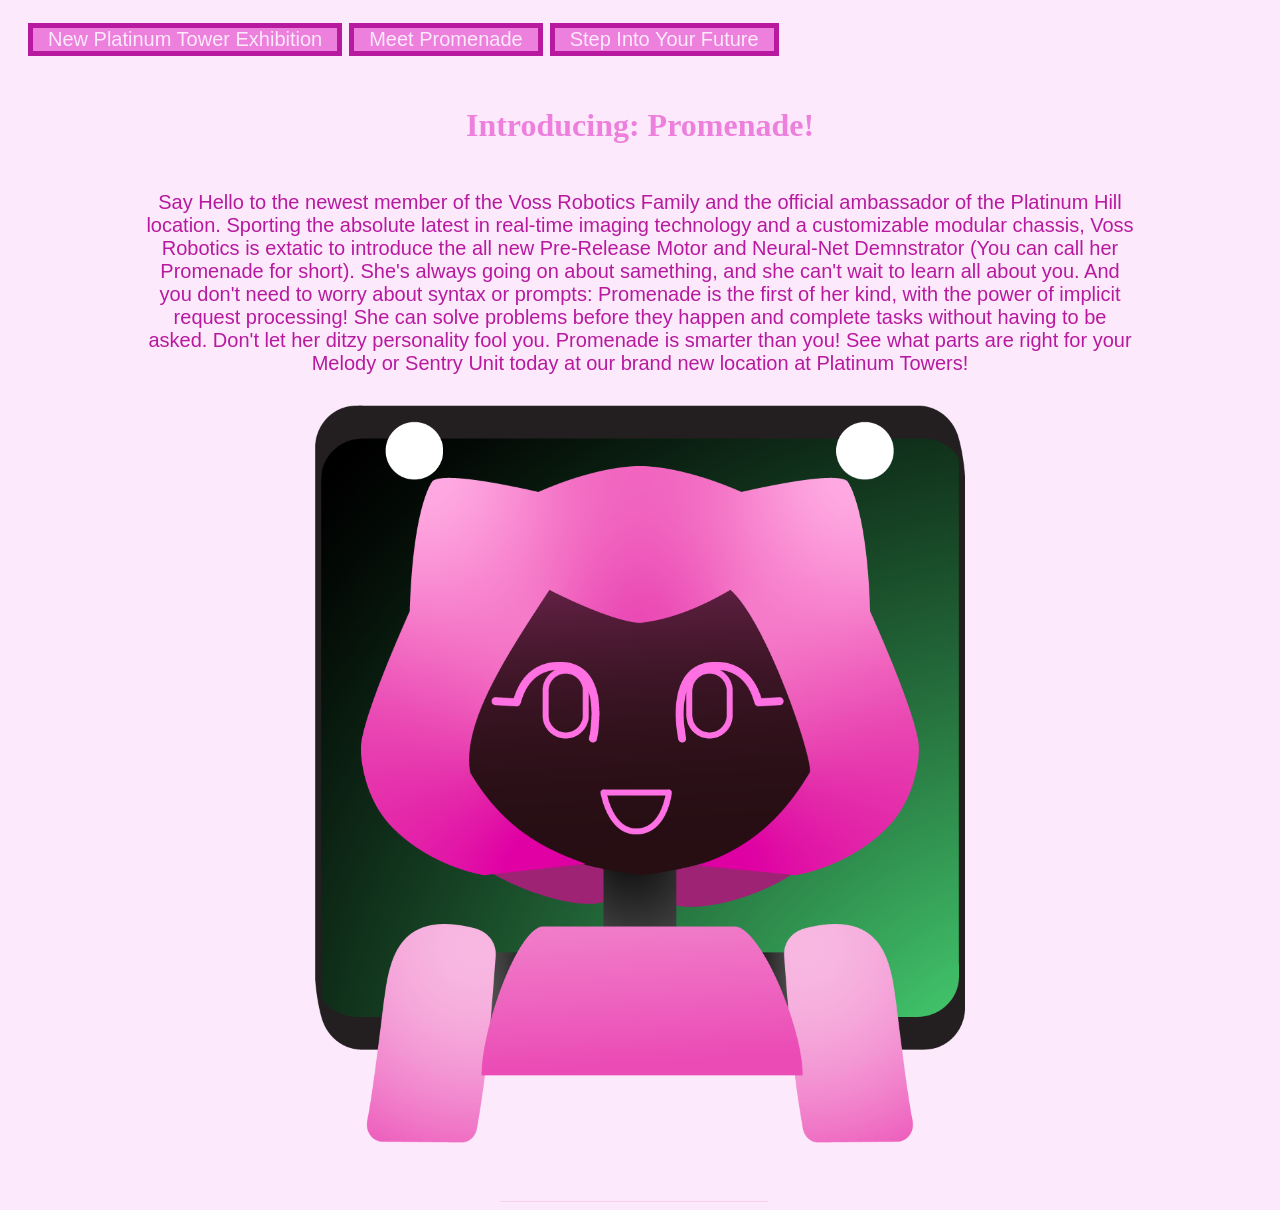
<file: index.html>
<!DOCTYPE html>
<html>
<head>
	<meta charset="utf-8">
	<meta name="viewport" content="width=device-width, initial-scale=1">
	<title>New! From Voss Robotics</title>
	<link rel="stylesheet" type="text/css" href="styles.css">
</head>
<body>
	<ul>
		<li><a href="page2.html">New Platinum Tower Exhibition</a></li>
		<li><a href="page5.html">Meet Promenade</a></li>
		
		<li><a href="page3.html">Step Into Your Future</a></li>
	</ul>
	<h1>Introducing: Promenade!</h1>
	<p>Say Hello to the newest member of the Voss Robotics Family and the official ambassador of the Platinum Hill location. Sporting the absolute latest in real-time imaging technology and a customizable modular chassis, Voss Robotics is extatic to introduce the all new Pre-Release Motor and Neural-Net Demnstrator (You can call her Promenade for short). She's always going on about samething, and she can't wait to learn all about you. And you don't need to worry about syntax or prompts: Promenade is the first of her kind, with the power of implicit request processing! She can solve problems before they happen and complete tasks without having to be asked. Don't let her ditzy personality fool you. Promenade is smarter than you! See what parts are right for your Melody or Sentry Unit today at our brand new location at Platinum Towers!</p>
	<img src="images/portrait.png" width="650px" alt="a robot with a pink helmet">

</body>
</html>
</file>
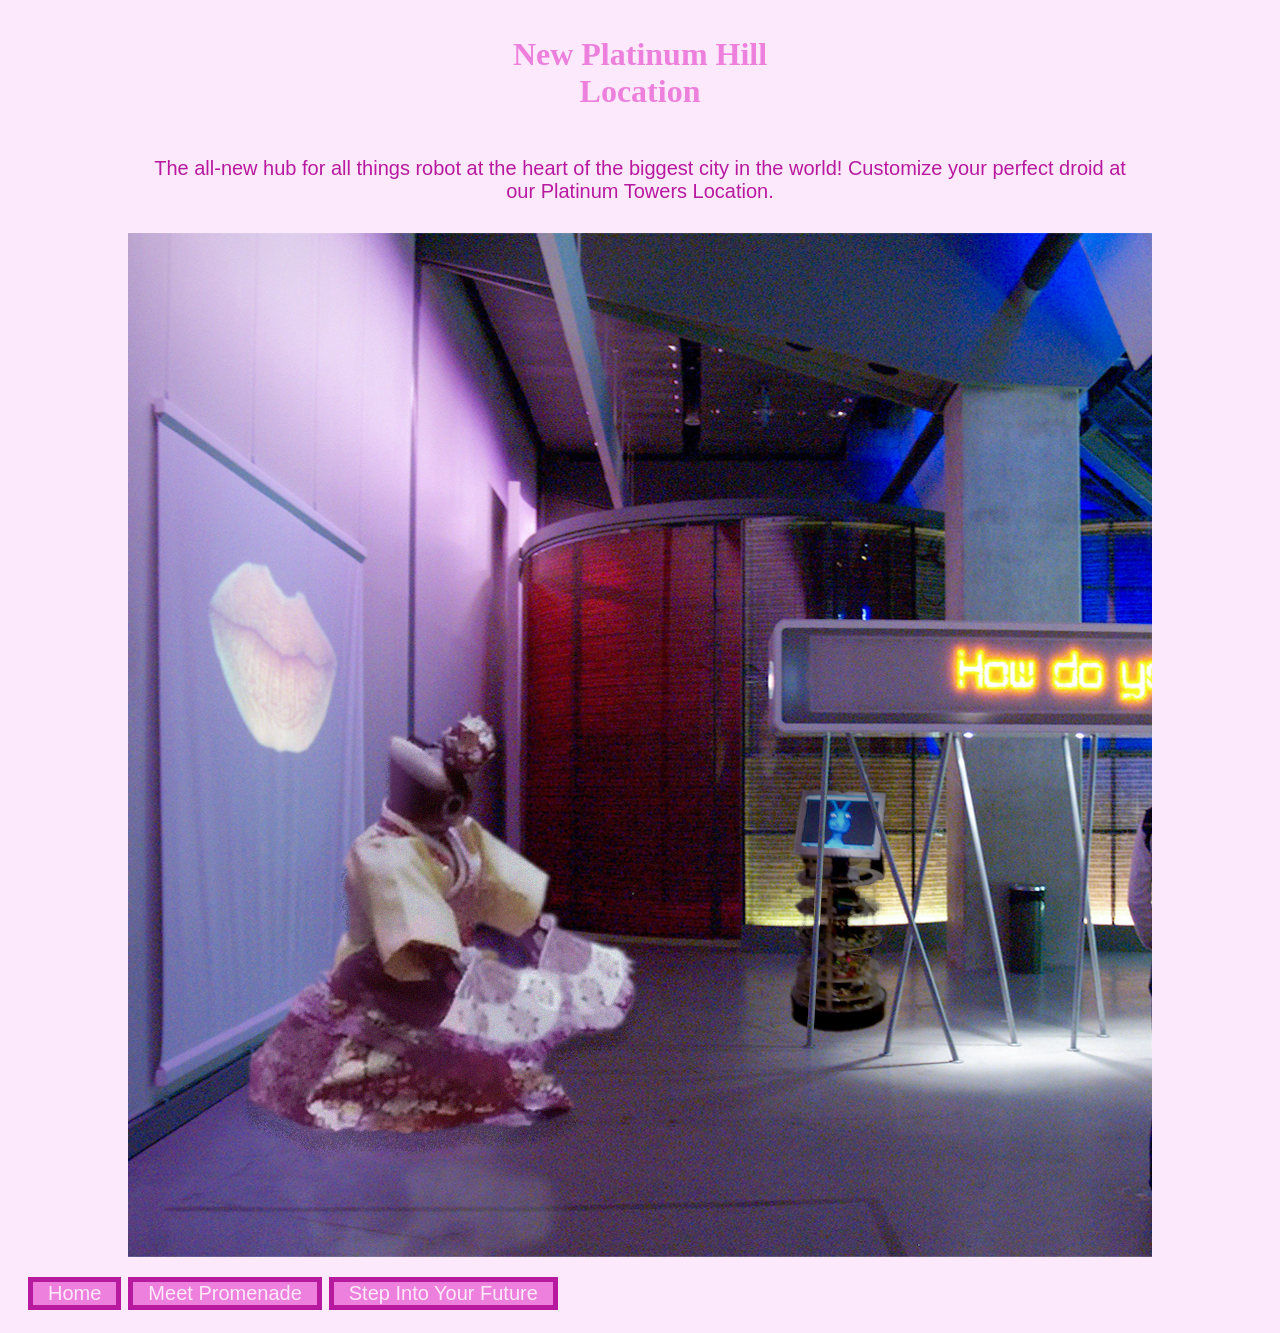
<file: page2.html>
<!DOCTYPE html>
<html>
<head>
	<meta charset="utf-8">
	<meta name="viewport" content="width=device-width, initial-scale=1">
	<title>Voss at Platinum Hill</title>
		<link rel="stylesheet" type="text/css" href="styles.css">
</head>
<body>
	<h1>New Platinum Hill Location</h1>
		<p>The all-new hub for all things robot at the heart of the biggest city in the world! Customize your perfect droid at our Platinum Towers Location.</p>
	<img src="images/landscape_2.jpg">
		
	<ul>
		<li><a href="index.html">Home</a></li>
		<li><a href="page5.html">Meet Promenade</a></li>
		<li><a href="page3.html">Step Into Your Future</a></li>
	</ul>
		
</body>
</html>
</file>
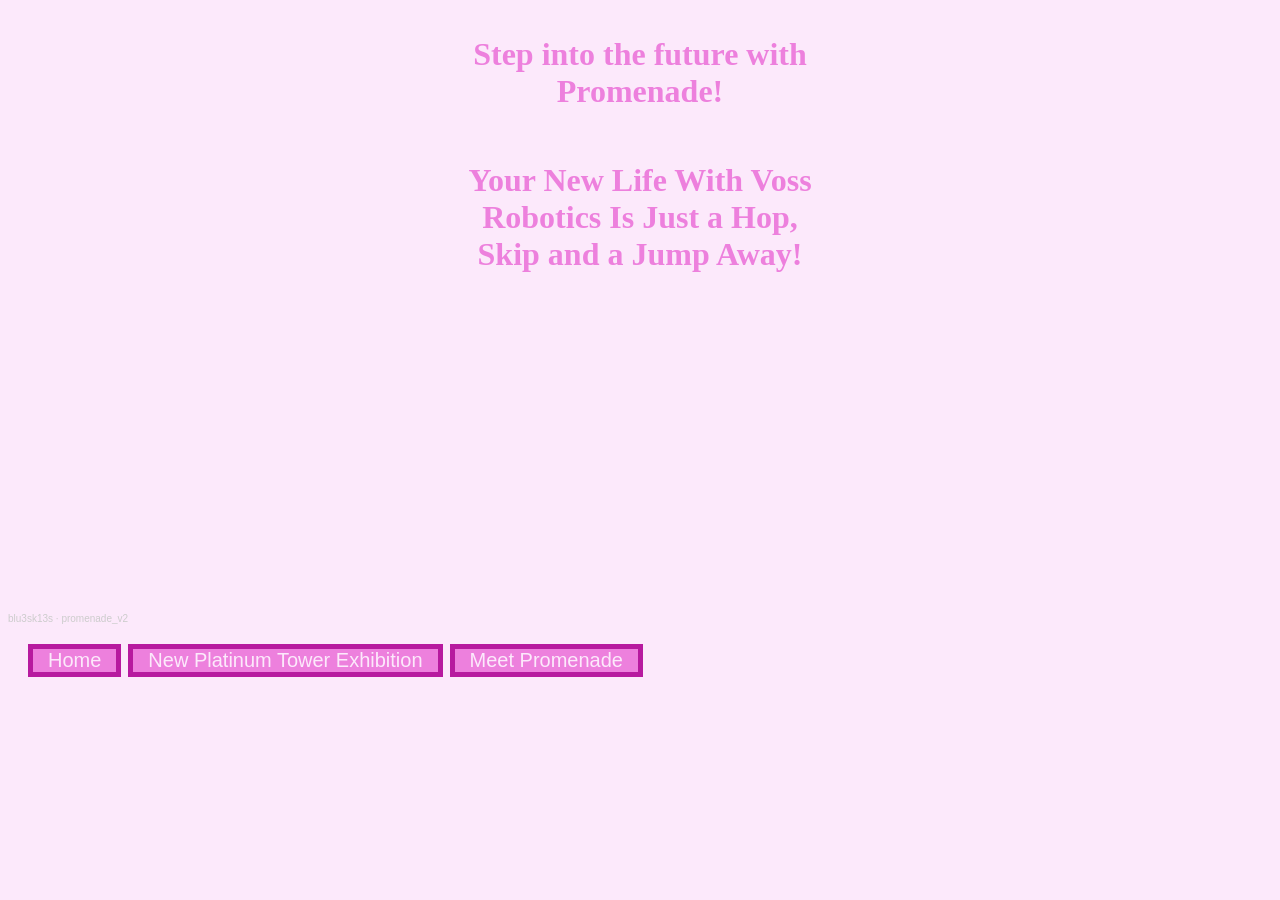
<file: page3.html>
<!DOCTYPE html>
<html>
<head>
	<meta charset="utf-8">
	<meta name="viewport" content="width=device-width, initial-scale=1">
	<title>Step Into Your Future</title>
		<link rel="stylesheet" type="text/css" href="styles.css">
</head>
<body>
	<h1>Step into the future with Promenade!</h1>
	<h1>Your New Life With Voss Robotics Is Just a Hop, Skip and a Jump Away!</h1>
		<iframe width="100%" height="300" scrolling="no" frameborder="no" allow="autoplay; encrypted-media" src="https://w.soundcloud.com/player/?url=https%3A//api.soundcloud.com/tracks/soundcloud%253Atracks%253A2343673373&color=%23ff5500&auto_play=true&hide_related=false&show_comments=true&show_user=true&show_reposts=false&show_teaser=true&visual=true"></iframe><div style="font-size: 10px; color: #cccccc;line-break: anywhere;word-break: normal;overflow: hidden;white-space: nowrap;text-overflow: ellipsis; font-family: Interstate,Lucida Grande,Lucida Sans Unicode,Lucida Sans,Garuda,Verdana,Tahoma,sans-serif;font-weight: 100;"><a href="https://soundcloud.com/blu3sk13s-926313962" title="blu3sk13s" target="_blank" style="color: #cccccc; text-decoration: none;">blu3sk13s</a> · <a href="https://soundcloud.com/blu3sk13s-926313962/promenade_v2" title="promenade_v2" target="_blank" style="color: #cccccc; text-decoration: none;">promenade_v2</a></div>
	<ul>
		<li><a href="index.html">Home</a></li>
		<li><a href="page2.html">New Platinum Tower Exhibition</a></li>
		<li><a href="page5.html">Meet Promenade</a></li>
		
		
	</ul>
</body>
</html>
</file>
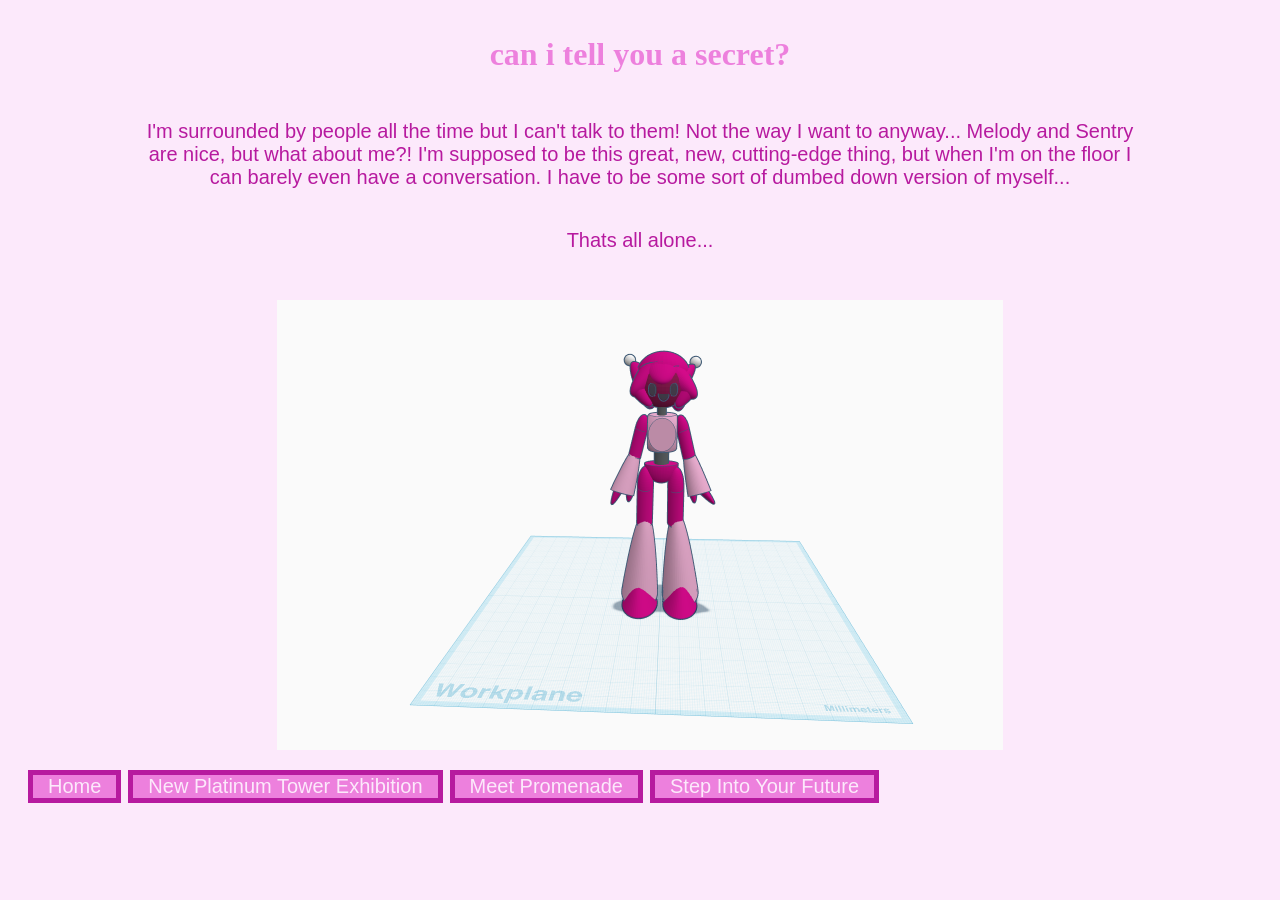
<file: page4.html>
<!DOCTYPE html>
<html>
<head>
	<meta charset="utf-8">
	<meta name="viewport" content="width=device-width, initial-scale=1">
	<title> All Alone</title>
		<link rel="stylesheet" type="text/css" href="styles.css">
</head>
<body>
	<h1>can i tell you a secret?</h1>
	<p>I'm surrounded by people all the time but I can't talk to them! Not the way I want to anyway... Melody and Sentry are nice, but what about me?! I'm supposed to be this great, new, cutting-edge thing, but when I'm on the floor I can barely even have a conversation. I have to be some sort of dumbed down version of myself...</p>
	<p>Thats all alone...</p>
	<br>
		<img src="images/Janai_3D modeling.png" style= "width:726px;height:450px;">
	<ul>
		<li><a href="index.html">Home</a></li>
		<li><a href="page2.html">New Platinum Tower Exhibition</a></li>
		<li><a href="page5.html">Meet Promenade</a></li>
		
		<li><a href="page3.html">Step Into Your Future</a></li>
	</ul>
</body>
</html>
</file>
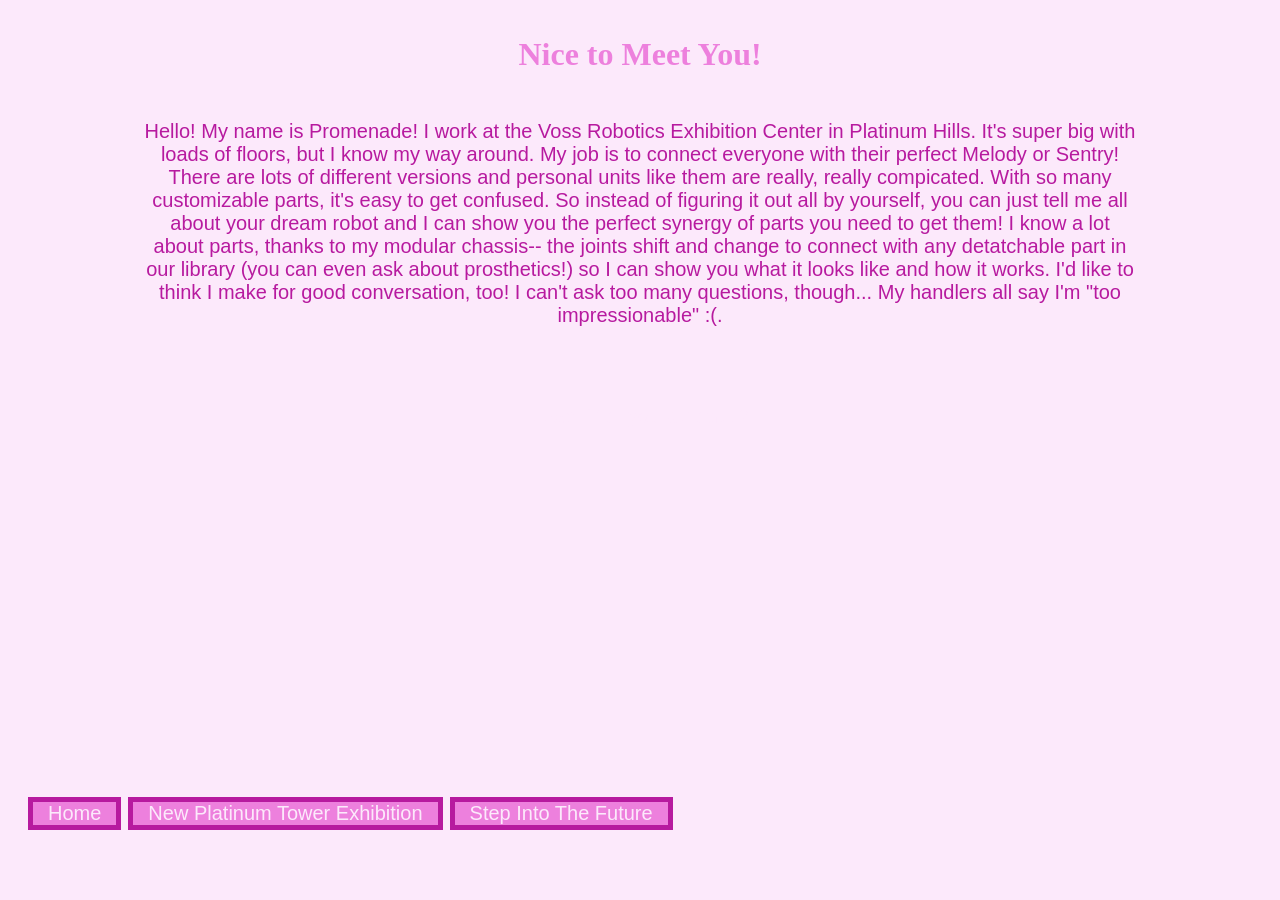
<file: page5.html>
<!DOCTYPE html>
<html>
<head>
	<meta charset="utf-8">
	<meta name="viewport" content="width=device-width, initial-scale=1">
	<title>Hello Promenade!</title>
		<link rel="stylesheet" type="text/css" href="styles.css">
</head>
<body>
	<h1>Nice to Meet You!</h1>
		<p>Hello! My name is Promenade! I work at the Voss Robotics Exhibition Center in Platinum Hills. It's super big with loads of floors, but I know my way around. My job is to connect everyone with their perfect Melody or Sentry! There are lots of different versions and personal units like them are really, really compicated. With so many customizable parts, it's easy to get confused. So instead of figuring it out all by yourself, you can just tell me all about your dream robot and I can show you the perfect synergy of parts you need to get them! I know a lot about parts, thanks to my modular chassis-- the joints shift and change to connect with any detatchable part in our library (you can even ask about prosthetics!) so I can show you what it looks like and how it works. I'd like to think I make for good conversation, too! I can't ask too many questions, though... My handlers all say I'm "too impressionable" :(.  </p>
	<br>
	<p id="secret"><a href="page4.html">...can i tell you a secret?</a></p>
	
		<iframe width="560" height="315" src="https://www.youtube.com/embed/WGy94YhoLvY?si=ljOacvJlTDQyb18j" title="YouTube video player" frameborder="0" allow="accelerometer; autoplay; clipboard-write; encrypted-media; gyroscope; picture-in-picture; web-share" referrerpolicy="strict-origin-when-cross-origin" allowfullscreen></iframe>
		<br>
	<ul>
		<li><a href="index.html">Home</a></li>
		<li><a href="page2.html">New Platinum Tower Exhibition</a></li>
	
		<li><a href="page3.html">Step Into The Future</a></li>
	</ul>
	
</body>
</html>
</file>
<file: styles.css>
body{background-color: #FCE9FB;}
h1{color: #ED80DD; 
	font-family: Impact;
	text-align: center;
	margin-left: 35%;
	margin-right: 35%;
	padding: 15px;}
h2{color: #ED80DD; 
	font-family: Impact;
	text-align: center;}
p{color: #B71A9F;
	font-family: Helvetica;
	font-size: 20px;
	margin-left: 10%;
	margin-right: 10%;
	text-align: center;
	padding: 10px}
img{display: block;
	margin: auto}

#secret a {color: #FCE9FB;}
	#secret a:hover{color: #ED80DD;}

ul{list-style-type: none;
	margin:5px;
	padding:0;
	overflow: hidden;
	padding: 15px;
	font-family: Helvetica;
	font-size: 20px;}
	ul li{float:left;
			margin-right: 7px;
			border-style: solid;
			border-color: #B71A9F;
			border-width: 5px;}

		ul li a {display:block;
			color: #FCE9FB;
			background-color: #ED80DD;
			text-align: center;
			padding:40x 45px;
			padding-left: 15px;
			padding-right: 15px;
			text-decoration: none;}
		ul li a:hover{
			background-color: #E548CD;
		}
</file>
